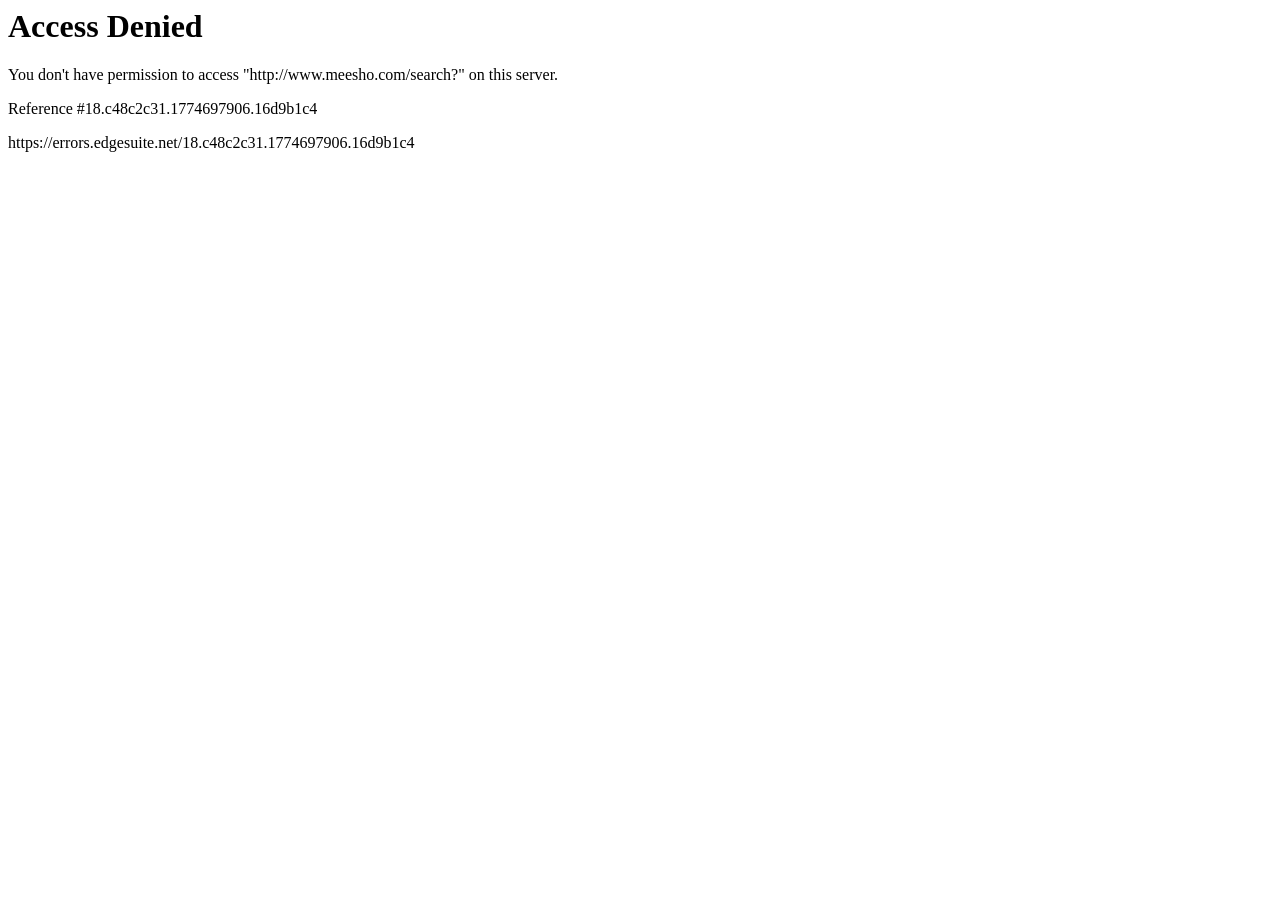
<file: backend/meesho_req.html>
<HTML><HEAD>
<TITLE>Access Denied</TITLE>
</HEAD><BODY>
<H1>Access Denied</H1>
 
You don't have permission to access "http&#58;&#47;&#47;www&#46;meesho&#46;com&#47;search&#63;" on this server.<P>
Reference&#32;&#35;18&#46;c48c2c31&#46;1774697906&#46;16d9b1c4
<P>https&#58;&#47;&#47;errors&#46;edgesuite&#46;net&#47;18&#46;c48c2c31&#46;1774697906&#46;16d9b1c4</P>
</BODY>
</HTML>
</file>
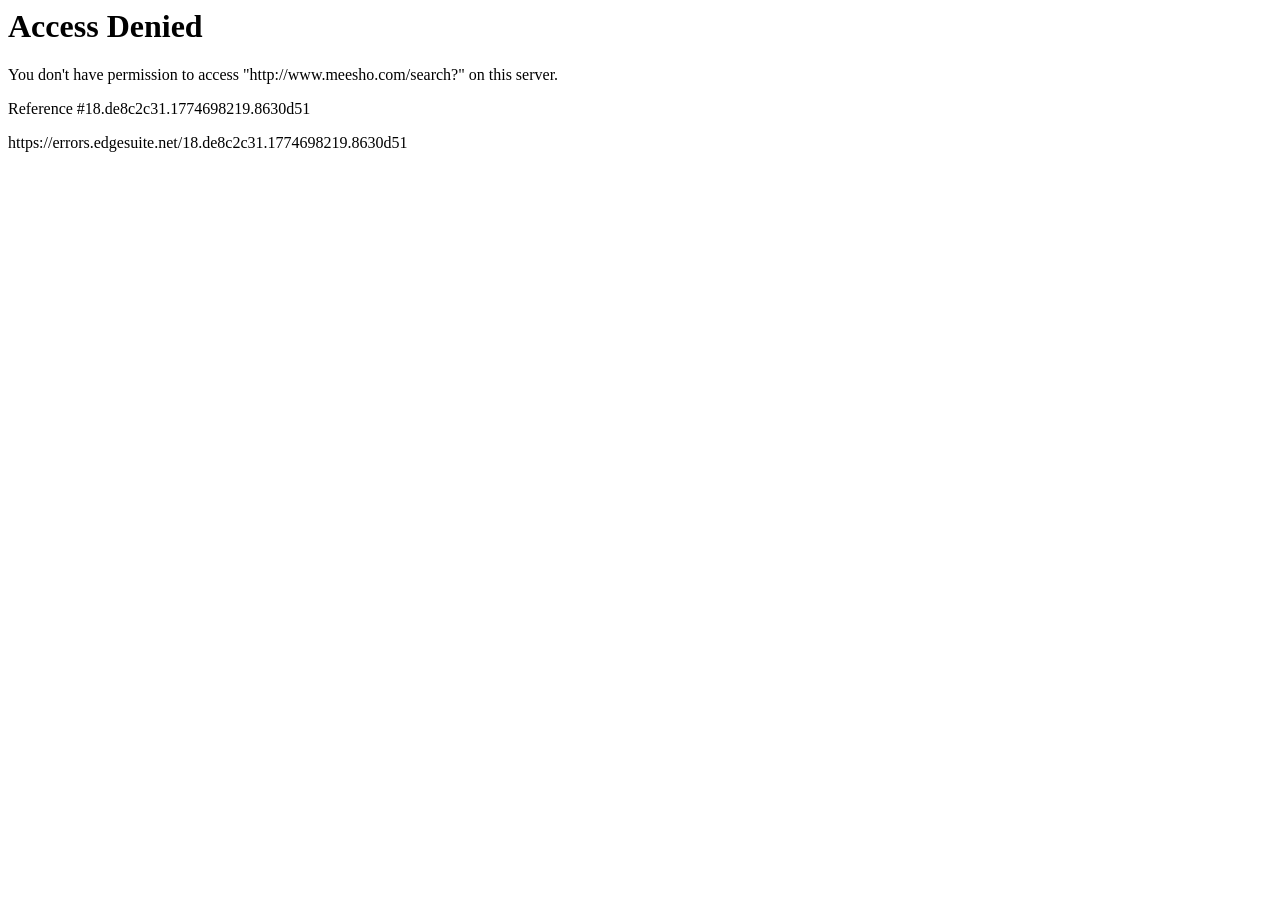
<file: backend/meesho_test.html>
<html><head>
<title>Access Denied</title>
</head><body>
<h1>Access Denied</h1>
 
You don't have permission to access "http://www.meesho.com/search?" on this server.<p>
Reference #18.de8c2c31.1774698219.8630d51
</p><p>https://errors.edgesuite.net/18.de8c2c31.1774698219.8630d51</p>


</body></html>
</file>
